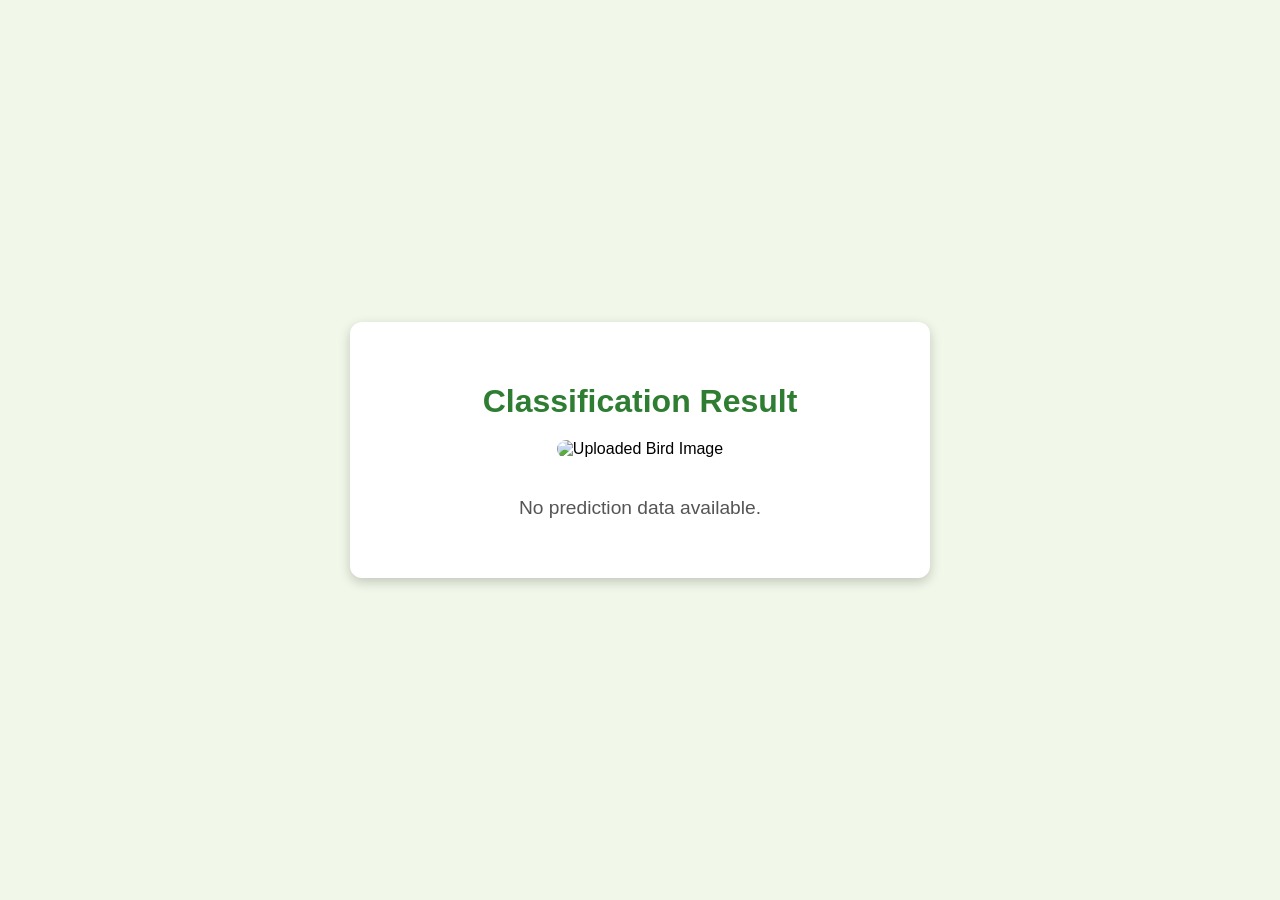
<file: templates/result.html>
<!DOCTYPE html>
<html lang="en">

<head>
    <meta charset="UTF-8">
    <meta name="viewport" content="width=device-width, initial-scale=1.0">
    <title>Bird Classification Result</title>
    <style>
        body {
            font-family: 'Arial', sans-serif;
            background-color: #f1f8e9;
            display: flex;
            justify-content: center;
            align-items: center;
            height: 100vh;
            margin: 0;
        }

        .result-container {
            background-color: white;
            padding: 40px;
            border-radius: 12px;
            box-shadow: 0px 4px 12px rgba(0, 0, 0, 0.2);
            text-align: center;
            width: 90%;
            max-width: 500px;
        }

        img {
            max-width: 100%;
            border-radius: 12px;
            margin-bottom: 20px;
        }

        h1 {
            font-size: 2em;
            color: #2e7d32;
            margin-bottom: 20px;
        }

        p {
            font-size: 1.2em;
            color: #555;
        }

        .scientific-name {
            font-style: italic;
            color: #777;
        }
    </style>
</head>

<body>

    <div class="result-container">
        <h1>Classification Result</h1>
        <img id="uploadedImage" alt="Uploaded Bird Image" />
        <p id="predictionText"></p>
        <p class="scientific-name" id="scientificNameText"></p>
        <p id="descriptionText"></p>
    </div>

    <script>
        // Function to get URL parameters
        function getQueryParam(param) {
            var urlParams = new URLSearchParams(window.location.search);
            return urlParams.get(param);
        }

        // Get the prediction and image from the URL
        var prediction = getQueryParam('prediction');
        var imageUrl = getQueryParam('image');

        // Log them for debugging purposes
        console.log("Prediction:", prediction);
        console.log("Image URL:", imageUrl);

        // Mock bird info database
        const bird_info = {
            'Asian-Green-Bee-Eater': {
                'name': 'Asian Green Bee-Eater',
                'scientific_name': 'Merops orientalis',
                'description': 'This small bee-eater is found across tropical southern Asia, known for its vibrant green color and slender body. It primarily feeds on bees and other flying insects.',
                'image': 'asian_green_bee_eater.jpg'
            },
            'Brown-Headed-Barbet': {
                'name': 'Brown-Headed Barbet',
                'scientific_name': 'Psilopogon zeylanicus',
                'description': 'A species of barbet found in India and Sri Lanka. It is known for its distinctive brown head and striking green plumage. It nests in tree cavities.',
                'image': 'brown_headed_barbet.jpg'
            },
            'Cattle-Egret': {
                'name': 'Cattle Egret',
                'scientific_name': 'Bubulcus ibis',
                'description': 'A small white heron often seen in agricultural fields, typically foraging alongside cattle, buffalo, and other large mammals. Known for its symbiotic relationship with grazing animals.',
                'image': 'cattle_egret.jpg'
            },
            'Common-Kingfisher': {
                'name': 'Common Kingfisher',
                'scientific_name': 'Alcedo atthis',
                'description': 'A small, brightly colored kingfisher known for its sharp beak and vibrant blue and orange plumage. It dives into water to catch fish.',
                'image': 'common_kingfisher.jpg'
            },
            'Common-Myna': {
                'name': 'Common Myna',
                'scientific_name': 'Acridotheres tristis',
                'description': 'A highly adaptable bird found across Asia. It thrives in urban and suburban areas, known for its loud calls and mimicry abilities.',
                'image': 'common_myna.jpg'
            },
            'Common-Rosefinch': {
                'name': 'Common Rosefinch',
                'scientific_name': 'Carpodacus erythrinus',
                'description': 'A small, seed-eating bird found across Europe and Asia. The males are known for their rosy-red plumage, especially during the breeding season.',
                'image': 'common_rosefinch.jpg'
            },
            'Common-Tailorbird': {
                'name': 'Common Tailorbird',
                'scientific_name': 'Orthotomus sutorius',
                'description': 'A small warbler-like bird, famous for its unique ability to stitch leaves together to create its nest. Found in gardens and shrublands across Asia.',
                'image': 'common_tailorbird.jpg'
            },
            'Coppersmith-Barbet': {
                'name': 'Coppersmith Barbet',
                'scientific_name': 'Psilopogon haemacephalus',
                'description': 'A small bird with a metallic "tuk-tuk-tuk" call, reminiscent of a coppersmith at work. It has a distinctive red forehead and throat.',
                'image': 'coppersmith_barbet.jpg'
            },
            'Forest-Wagtail': {
                'name': 'Forest Wagtail',
                'scientific_name': 'Dendronanthus indicus',
                'description': 'A migratory bird that inhabits forests, known for its distinct tail-wagging behavior. It can often be seen foraging on the forest floor for insects.',
                'image': 'forest_wagtail.jpg'
            },
            'Gray-Wagtail': {
                'name': 'Gray Wagtail',
                'scientific_name': 'Motacilla cinerea',
                'description': 'A slender, long-tailed bird commonly found near rivers and streams. It has a distinctive yellow underbelly and constantly wags its tail.',
                'image': 'gray_wagtail.jpg'
            },
            'Hoopoe': {
                'name': 'Hoopoe',
                'scientific_name': 'Upupa epops',
                'description': 'A striking bird known for its long, curved beak and its vibrant crest of feathers. It feeds on insects and grubs, often found in open areas.',
                'image': 'hoopoe.jpg'
            },
            'House-Crow': {
                'name': 'House Crow',
                'scientific_name': 'Corvus splendens',
                'description': 'A highly social bird commonly found in urban areas. It is an opportunistic feeder and is known for its intelligence and adaptability.',
                'image': 'house_crow.jpg'
            },
            'Indian-Grey-Hornbill': {
                'name': 'Indian Grey Hornbill',
                'scientific_name': 'Ocyceros birostris',
                'description': 'A large bird with a prominent curved bill, often found in forests and urban areas. It feeds on fruits, small reptiles, and insects.',
                'image': 'indian_grey_hornbill.jpg'
            },
            'Indian-Peacock': {
                'name': 'Indian Peacock',
                'scientific_name': 'Pavo cristatus',
                'description': 'A stunningly beautiful bird known for its iridescent blue-green plumage and spectacular tail feathers in males, which are used in courtship displays.',
                'image': 'indian_peacock.jpg'
            },
            'Indian-Pitta': {
                'name': 'Indian Pitta',
                'scientific_name': 'Pitta brachyura',
                'description': 'A brightly colored bird with a stout body and a distinctive call. It is often found on the forest floor searching for insects.',
                'image': 'indian_pitta.jpg'
            },
            'Indian-Roller': {
                'name': 'Indian Roller',
                'scientific_name': 'Coracias benghalensis',
                'description': 'A medium-sized bird with brilliant blue wings and a rolling flight display. It is commonly seen perched on wires or poles in open countryside.',
                'image': 'indian_roller.jpg'
            },
            'Jungle-Babbler': {
                'name': 'Jungle Babbler',
                'scientific_name': 'Turdoides striata',
                'description': 'A social bird often found in noisy flocks, known as the "Seven Sisters" due to its gregarious nature. It is found in woodlands and gardens.',
                'image': 'jungle_babbler.jpg'
            },
            'Northern-Lapwing': {
                'name': 'Northern Lapwing',
                'scientific_name': 'Vanellus vanellus',
                'description': 'A wader with a distinctive crest and a dramatic black-and-white wing pattern. It is often found in wetlands and marshy areas.',
                'image': 'northern_lapwing.jpg'
            },
            'Red-Wattled-Lapwing': {
                'name': 'Red-Wattled Lapwing',
                'scientific_name': 'Vanellus indicus',
                'description': 'A noisy bird, often seen near water bodies. Its name comes from the red wattles on either side of its beak, which are prominent features.',
                'image': 'red_wattled_lapwing.jpg'
            },
            'Ruddy-Shelduck': {
                'name': 'Ruddy Shelduck',
                'scientific_name': 'Tadorna ferruginea',
                'description': 'A large, orange-brown duck often found in pairs. It prefers large, open wetlands and is known for its loud calls.',
                'image': 'ruddy_shelduck.jpg'
            },
            'Rufous-Treepie': {
                'name': 'Rufous Treepie',
                'scientific_name': 'Dendrocitta vagabunda',
                'description': 'A member of the crow family, this bird is easily recognizable due to its bright orange and black plumage. It is found in forests and gardens.',
                'image': 'rufous_treepie.jpg'
            },
            'Sarus-Crane': {
                'name': 'Sarus Crane',
                'scientific_name': 'Antigone antigone',
                'description': 'The tallest flying bird in the world, known for its striking red head and gray body. It inhabits wetlands and is often seen in pairs.',
                'image': 'sarus_crane.jpg'
            },
            'White-Breasted-Kingfisher': {
                'name': 'White-Breasted Kingfisher',
                'scientific_name': 'Halcyon smyrnensis',
                'description': 'A large kingfisher with a vibrant blue body, brown head, and a distinctive white throat. It is found near water but also inhabits woodlands and urban areas.',
                'image': 'white_breasted_kingfisher.jpg'
            },
            'White-Breasted-Waterhen': {
                'name': 'White-Breasted Waterhen',
                'scientific_name': 'Amaurornis phoenicurus',
                'description': 'A marsh bird with a white face and underparts, and a dark brown back. It is often seen foraging in wetlands and rice fields.',
                'image': 'white_breasted_waterhen.jpg'
            },
            'White-Wagtail': {
                'name': 'White Wagtail',
                'scientific_name': 'Motacilla alba',
                'description': 'A slender bird known for its black, white, and grey plumage and its constant tail-wagging behavior. Often seen near water, searching for insects.',
                'image': 'white_wagtail.jpg'
            }
        };


        // Display the prediction, image, and additional info
        if (prediction && imageUrl) {
            document.getElementById('predictionText').textContent = "This is a " + prediction + " bird.";
            document.getElementById('uploadedImage').src = imageUrl;

            // Get bird information based on prediction
            if (bird_info[prediction]) {
                document.getElementById('scientificNameText').textContent = "Scientific Name: " + bird_info[prediction].scientific_name;
                document.getElementById('descriptionText').textContent = bird_info[prediction].description;
            } else {
                document.getElementById('scientificNameText').textContent = "";
                document.getElementById('descriptionText').textContent = "No detailed information available.";
            }
        } else {
            document.getElementById('predictionText').textContent = "No prediction data available.";
        }
    </script>

</body>

</html>
</file>
